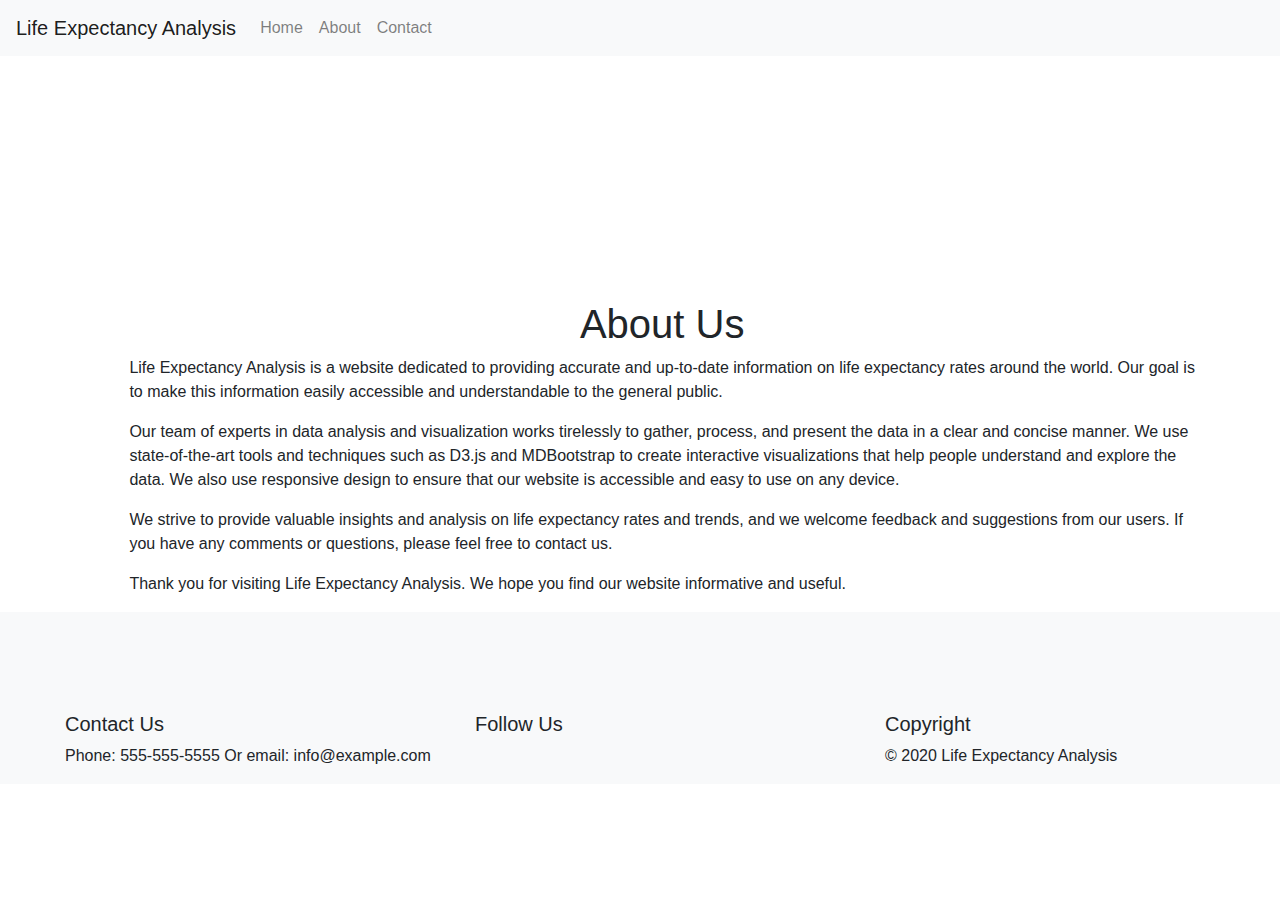
<file: about.html>
<!DOCTYPE html>
<html>
  <head>
    <title>About Us - Life Expectancy Analysis</title>
    <link rel="stylesheet" href="https://cdnjs.cloudflare.com/ajax/libs/twitter-bootstrap/4.5.2/css/bootstrap.min.css">
    <link rel="stylesheet" href="style.css">
  </head>
  <body>
    <!-- include navbar start -->
    <iframe src="./navbar.html" onload="this.before((this.contentDocument.body||this.contentDocument).children[0]);this.remove()"></iframe>
    <!-- include navbar end-->
    <div class="container">
      <div class="row">
        <div class="col-12">
          <h1 class="text-center">About Us</h1>
          <p>Life Expectancy Analysis is a website dedicated to providing accurate and up-to-date information on life expectancy rates around the world. Our goal is to make this information easily accessible and understandable to the general public.</p>
          <p>Our team of experts in data analysis and visualization works tirelessly to gather, process, and present the data in a clear and concise manner. We use state-of-the-art tools and techniques such as D3.js and MDBootstrap to create interactive visualizations that help people understand and explore the data. We also use responsive design to ensure that our website is accessible and easy to use on any device.</p>
          <p>We strive to provide valuable insights and analysis on life expectancy rates and trends, and we welcome feedback and suggestions from our users. If you have any comments or questions, please feel free to contact us.</p>
          <p>Thank you for visiting Life Expectancy Analysis. We hope you find our website informative and useful.</p>
        </div>
      </div>      
    </div>
    <!-- include footer start -->
    <iframe src="./footer.html" onload="this.before((this.contentDocument.body||this.contentDocument).children[0]);this.remove()"></iframe>
    <!-- include footer end -->
  </body>
</html>
</file>
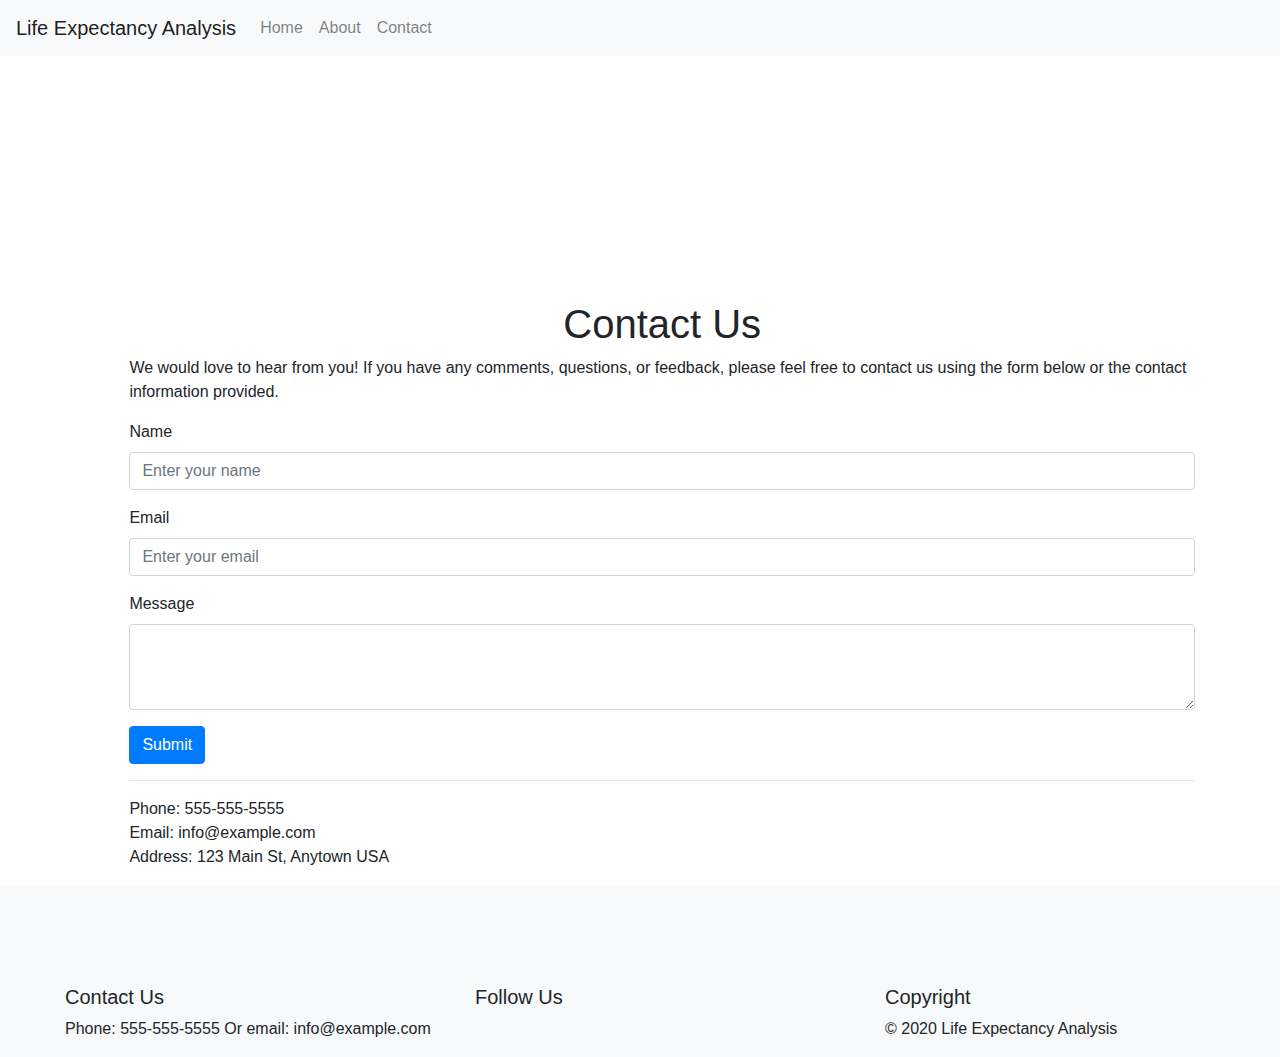
<file: contact.html>
<!DOCTYPE html>
<html>
  <head>
    <title>Contact Us - Life Expectancy Analysis</title>
    <link rel="stylesheet" href="https://cdnjs.cloudflare.com/ajax/libs/twitter-bootstrap/4.5.2/css/bootstrap.min.css">
    <link rel="stylesheet" href="style.css">
  </head>
  <body>
    <!-- include navbar start -->
    <iframe src="./navbar.html" onload="this.before((this.contentDocument.body||this.contentDocument).children[0]);this.remove()"></iframe>
    <!-- include navbar end-->
    <div class="container">
      <div class="row">
        <div class="col-12">
          <h1 class="text-center">Contact Us</h1>
          <p>We would love to hear from you! If you have any comments, questions, or feedback, please feel free to contact us using the form below or the contact information provided.</p>
          <form>
            <div class="form-group">
              <label for="name">Name</label>
              <input type="text" class="form-control" id="name" placeholder="Enter your name">
            </div>
            <div class="form-group">
              <label for="email">Email</label>
              <input type="email" class="form-control" id="email" placeholder="Enter your email">
            </div>
            <div class="form-group">
              <label for="message">Message</label>
              <textarea class="form-control" id="message" rows="3"></textarea>
            </div>
            <button type="submit" class="btn btn-primary">Submit</button>
          </form>
          <hr>
          <p>
            Phone: 555-555-5555 <br>
            Email: info@example.com <br>
            Address: 123 Main St, Anytown USA
          </p>
        </div>
      </div>
    </div>
    <!-- include footer start -->
    <iframe src="./footer.html" onload="this.before((this.contentDocument.body||this.contentDocument).children[0]);this.remove()"></iframe>
    <!-- include footer end -->
  </body>
</html>
</file>
<file: style.css>
.row {
  padding-top: 100px;
}

.delimiter-line-vertical {
  background-color: #000;
  padding-right: 2px solid #222;
  height: 100%;
  width: 10%;
  position: relative;
  top: 0;
  bottom: 0;
}

.text-explanation {
  font-size: 24px;
  text-align: justify;
}

.container-fluid {
  top: 50px;
}

body {
  padding-top: 200px;
}

#year-slider-wrapper {
  display: flex;
  align-items: center;
  justify-content: center;
  padding: 20px;
}

#year-slider-wrapper label {
  font-size: 24px;
  padding: 0 10px;
}

.bubbles {
  stroke-width: 1px;
  stroke: black;
  opacity: 0.8;
}
.bubbles:hover {
  stroke: black;
}

a {
  color: #777;
}

#chart-wrapper {
  height: 600px;
}

#header {
  text-align: center;
  margin: 20px 0;
  font-family: Aleo, serif;
}

#year-slider-wrapper {
  display: flex;
  align-items: center;
  justify-content: center;
  padding: 20px;
}

#year-slider-wrapper label {
  font-size: 24px;
  padding: 0 10px;
}

#footer {
  margin: 30px;
  font-size: 14px;
  text-align: center;
  color: #aaa;
}

/* http://danielstern.ca/range.css/#/ */
input[type="range"] {
  -webkit-appearance: none;
  width: 100%;
  margin: 7.25px 0;
}
input[type="range"]:focus {
  outline: none;
}
input[type="range"]::-webkit-slider-runnable-track {
  width: 100%;
  height: 5.5px;
  cursor: pointer;
  box-shadow: 0px 0px 0px #000000, 0px 0px 0px #0d0d0d;
  background: rgba(220, 220, 220, 0.78);
  border-radius: 3.9px;
  border: 0px solid #010101;
}
input[type="range"]::-webkit-slider-thumb {
  box-shadow: 0px 0px 3.6px #000031, 0px 0px 0px #00004b;
  border: 0px solid #b4b4b4;
  height: 20px;
  width: 20px;
  border-radius: 20px;
  background: #c8c8c8;
  cursor: pointer;
  -webkit-appearance: none;
  margin-top: -7.25px;
}
input[type="range"]:focus::-webkit-slider-runnable-track {
  background: rgba(223, 223, 223, 0.78);
}
input[type="range"]::-moz-range-track {
  width: 100%;
  height: 5.5px;
  cursor: pointer;
  box-shadow: 0px 0px 0px #000000, 0px 0px 0px #0d0d0d;
  background: rgba(220, 220, 220, 0.78);
  border-radius: 3.9px;
  border: 0px solid #010101;
}
input[type="range"]::-moz-range-thumb {
  box-shadow: 0px 0px 3.6px #000031, 0px 0px 0px #00004b;
  border: 0px solid #b4b4b4;
  height: 20px;
  width: 20px;
  border-radius: 20px;
  background: #c8c8c8;
  cursor: pointer;
}
input[type="range"]::-ms-track {
  width: 100%;
  height: 5.5px;
  cursor: pointer;
  background: transparent;
  border-color: transparent;
  color: transparent;
}
input[type="range"]::-ms-fill-lower {
  background: rgba(217, 217, 217, 0.78);
  border: 0px solid #010101;
  border-radius: 7.8px;
  box-shadow: 0px 0px 0px #000000, 0px 0px 0px #0d0d0d;
}
input[type="range"]::-ms-fill-upper {
  background: rgba(220, 220, 220, 0.78);
  border: 0px solid #010101;
  border-radius: 7.8px;
  box-shadow: 0px 0px 0px #000000, 0px 0px 0px #0d0d0d;
}
input[type="range"]::-ms-thumb {
  box-shadow: 0px 0px 3.6px #000031, 0px 0px 0px #00004b;
  border: 0px solid #b4b4b4;
  height: 20px;
  width: 20px;
  border-radius: 20px;
  background: #c8c8c8;
  cursor: pointer;
  height: 5.5px;
}
input[type="range"]:focus::-ms-fill-lower {
  background: rgba(220, 220, 220, 0.78);
}
input[type="range"]:focus::-ms-fill-upper {
  background: rgba(223, 223, 223, 0.78);
}
/* 
.radar-chart .area {
  fill-opacity: 0.7;
}
.radar-chart.focus .area {
  fill-opacity: 0.3;
}
.radar-chart.focus .area.focused {
  fill-opacity: 0.9;
}
.area.germany, .germany .circle {
  fill: #FFD700;
  stroke: none;
}
.area.argentina, .argentina .circle {
  fill: #ADD8E6;
  stroke: none;
} */
.row {
  padding-left: 4%;
}
h2{
  font-size: 36px;
}
</file>
